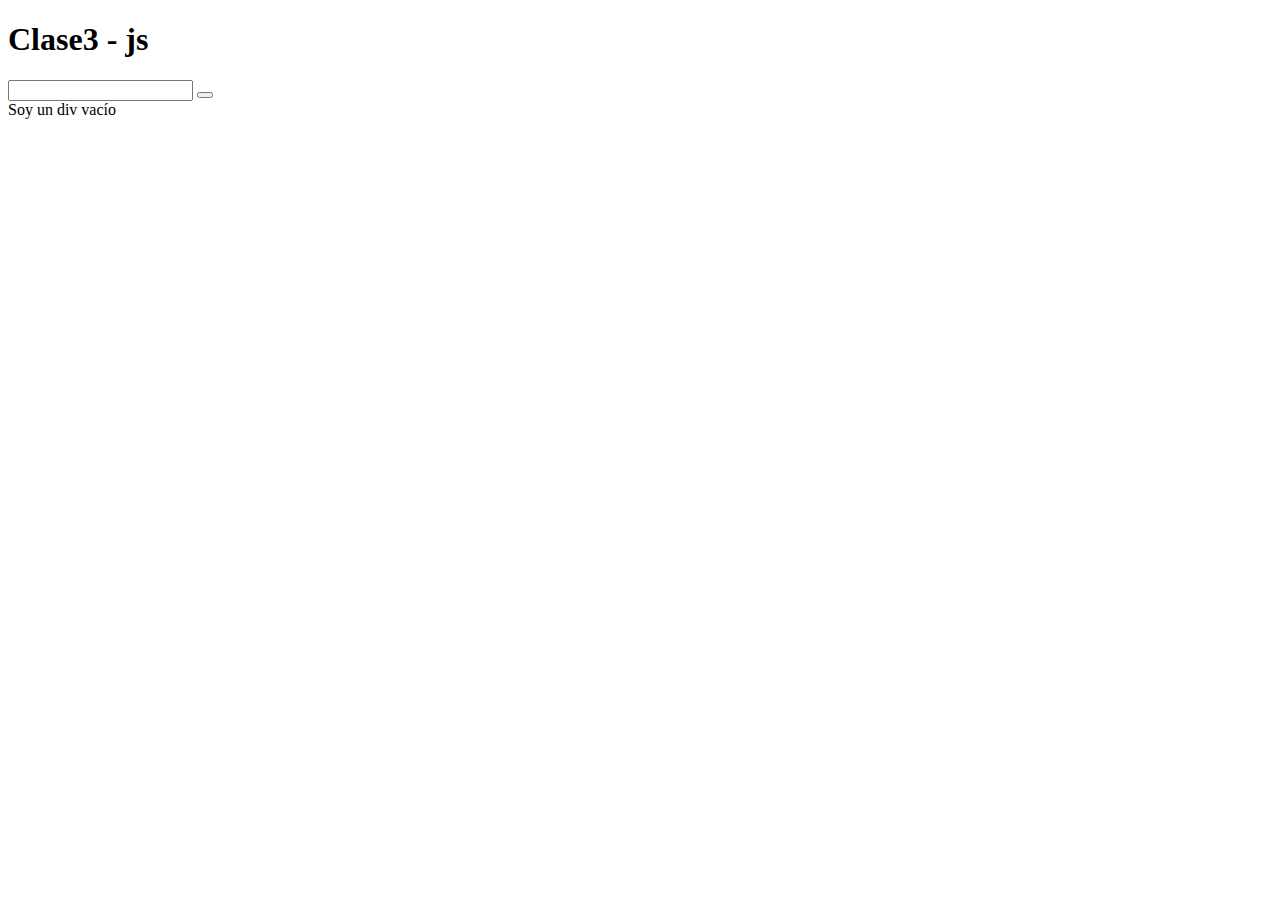
<file: index.html>
<!-- html5 -->
<!DOCTYPE html>
<html lang="es">
<head>
    <title>Clase3 - Angular</title>

    <!--1 forma-->
    <script>
        /*código js*/
    </script>

    <!--2 forma: externo-->
    <!--<script src="./js/script.js"></script>-->
   

</head>

<body>
    <header>
        <h1>Clase3 - js</h1>
    </header>

    <main>
        <section class="search">
        <form>
            <input type="text" id="search_text">
            <button type="button" 
                id="btnSearch" 
                onclick="yy()">
            </button>
        </form>
    </section>

    
        <section>
            <div id="info">Soy un div vacío</div>
        </section>
    </main>
  
</body>
<!--Hay que asegurarse que ya está renderizada la página-->
<script src="./js/eventos.js"></script>

</html>
</file>
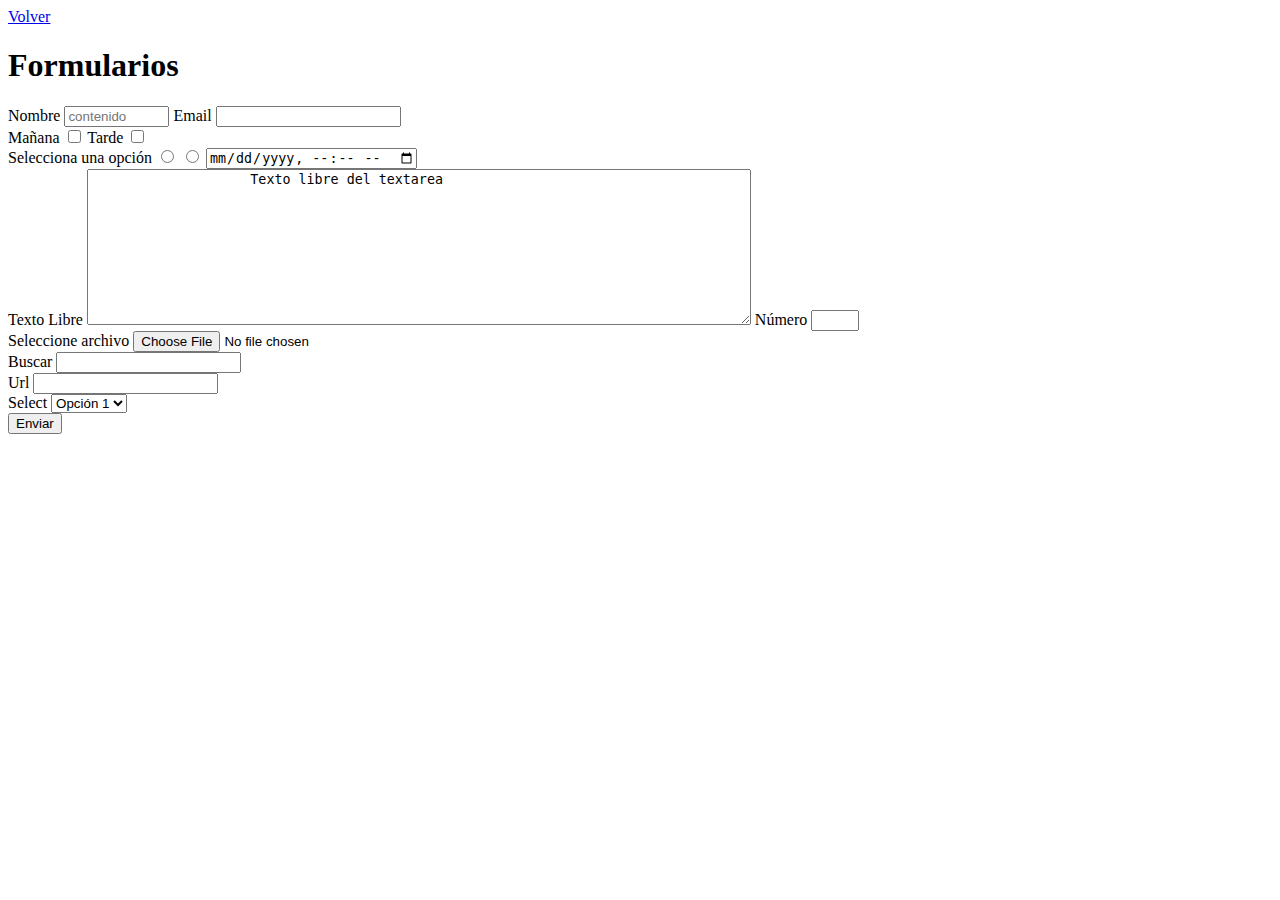
<file: formulario.html>
<!DOCTYPE html>
<html lang="en">
<head>
    <meta charset="UTF-8">
    <meta http-equiv="X-UA-Compatible" content="IE=edge">
    <meta name="viewport" content="width=device-width, initial-scale=1.0">
    <title>Document</title>
</head>
<body>
    <head>
        <nav>
            <a href="./index.html">Volver</a>
        </nav>
    </head>
    <body>
        <header>

        </header>
        <main>
            <h1>Formularios</h1>
            <!--formularios -->
            <!--Vale http://127.0.0.1:5555/formulario.html o http://localhost/formulario.html-->
            <form action="http://127.0.0.1:5555/formulario.html"
                method="GET">
                <label for="txtNombre">Nombre</label>
                <input type="text" name="nombre" required
                      placeholder="contenido"
                      value=""  
                      size="10"                                          
                      id="txtNombre">
                <label for="email">Email</label>
                <input type="email" name="email" required
                    id="email">
                
                <!--Opciones únicas/múltiples-->
                <br>
                
                <label>Mañana</label>
                <input type="checkbox" name="tm" value="0">
                <label>Tarde</label>
                <input type="checkbox" name="tt" value="1">

                <br>
                <label>Selecciona una opción</label>
                <input type="radio" name="r" value="r1">
                <input type="radio" name="r" value="r2">

                <!--fecha-->
                <input type="datetime-local" name="fecha">

                <br>
                <label>Texto Libre</label>
                <textarea rows="10" cols="80">
                    Texto libre del textarea
                </textarea>
                
                <label>Número</label>
                <input type="number" 
                    name="edad"
                    min="0"
                    max="5">

                <br>
                <label for="fichero">Seleccione archivo</label>
                <input type="file" id="fichero" name="fichero">
                
                <br>
                <label>Buscar</label>
                <input type="search">
                <br>
                <label>Url</label>
                <input type="ulr" name="url">

                <br>
                <label>Select</label>
                <select name="opciones">
                    <option value="op1">Opción 1</option>
                    <option value="op2">Opción 2</option>
                </select>
                
                

                <br>
                <!--Botón para enviar la información-->
                <input type="submit" value="Enviar">
            </form>            
        </main>
    </body>
</body>
</html>
</file>
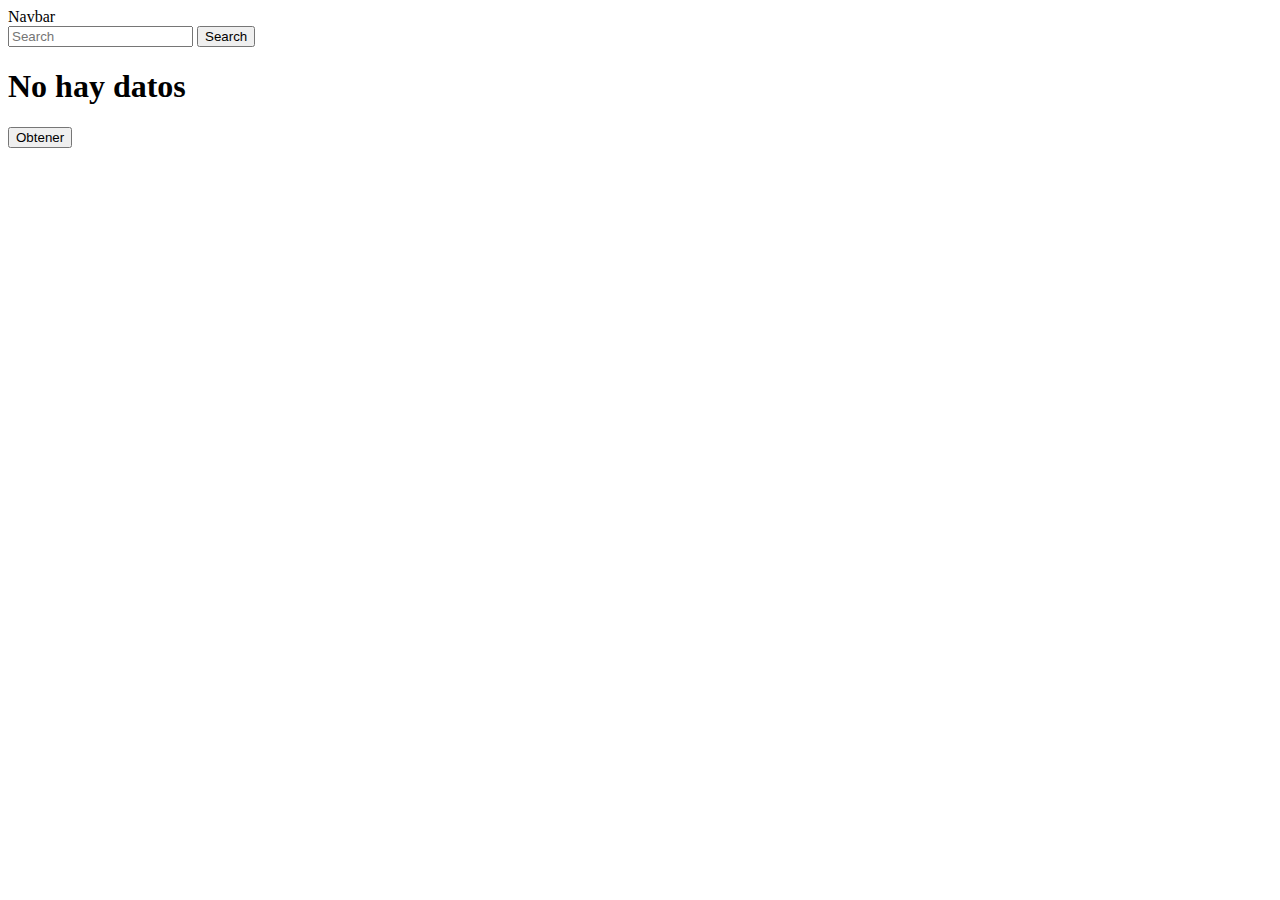
<file: users.html>
<!DOCTYPE html>
<html lang="en">
<head>
    <meta charset="UTF-8">
    <meta http-equiv="X-UA-Compatible" content="IE=edge">
    <meta name="viewport" content="width=device-width, initial-scale=1.0">
    <title>Document</title>
   
    <!--agrego css-->
    <link href="https://cdn.jsdelivr.net/npm/bootstrap@5.0.2/dist/css/bootstrap.min.css" rel="stylesheet" integrity="sha384-EVSTQN3/azprG1Anm3QDgpJLIm9Nao0Yz1ztcQTwFspd3yD65VohhpuuCOmLASjC" crossorigin="anonymous">
</head>
<body>
    <div id="navbar"></div>    
    <div class="container">
        <div class="row justify-content-center">
            <div class="col-sm-12 col-md-10 col-lg-6 col-xl-4 col-xxl-3 col-12" id="users">
                
            </div>
           <!-- <div class="col">
                <div id="carouselExampleControls" class="carousel slide" data-bs-ride="carousel">
                    <div class="carousel-inner">
                      <div class="carousel-item active">
                        <img src="..." class="d-block w-100" alt="...">
                      </div>
                      <div class="carousel-item">
                        <img src="..." class="d-block w-100" alt="...">
                      </div>
                      <div class="carousel-item">
                        <img src="..." class="d-block w-100" alt="...">
                      </div>
                    </div>
                    <button class="carousel-control-prev" type="button" data-bs-target="#carouselExampleControls" data-bs-slide="prev">
                      <span class="carousel-control-prev-icon" aria-hidden="true"></span>
                      <span class="visually-hidden">Previous</span>
                    </button>
                    <button class="carousel-control-next" type="button" data-bs-target="#carouselExampleControls" data-bs-slide="next">
                      <span class="carousel-control-next-icon" aria-hidden="true"></span>
                      <span class="visually-hidden">Next</span>
                    </button>
                  </div>
            </div>-->
      </div>
    </div>
</body>
</html>
<script src="https://cdn.jsdelivr.net/npm/bootstrap@5.0.2/dist/js/bootstrap.bundle.min.js" integrity="sha384-MrcW6ZMFYlzcLA8Nl+NtUVF0sA7MsXsP1UyJoMp4YLEuNSfAP+JcXn/tWtIaxVXM" crossorigin="anonymous"></script>


<script src="./components/users.js"></script>
<script src="./components/navbar.js"></script>
<script src="./services/search-services.js"></script>
<script src="./js/index.js"></script>
<script src="./js/arrays.js"></script>
</file>
